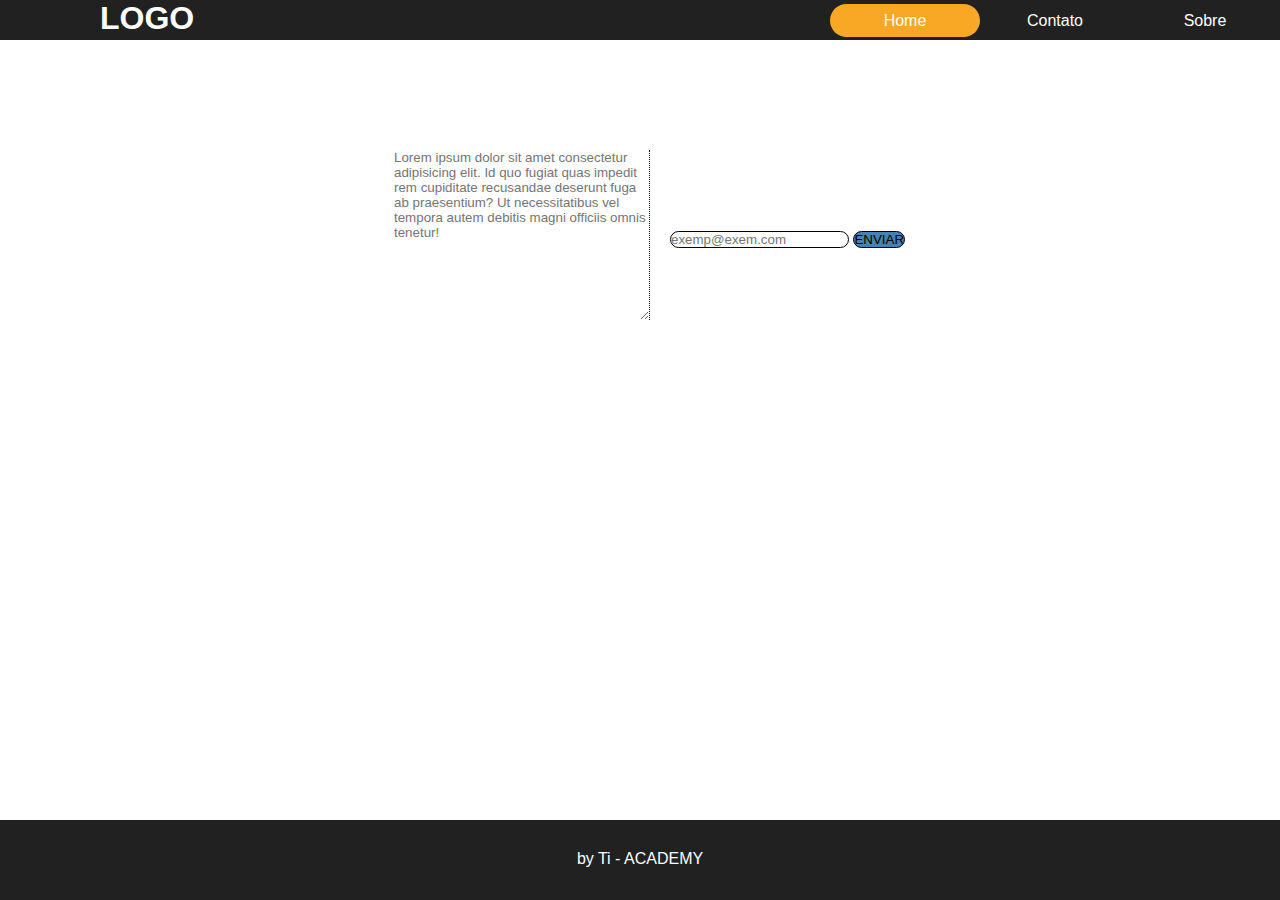
<file: Desafio/desafio_I/index.html>
<!DOCTYPE html>
<html lang="en">
<head>
    <meta charset="UTF-8">
    <meta http-equiv="X-UA-Compatible" content="IE=edge">
    <meta name="viewport" content="width=device-width, initial-scale=1.0">
    <link rel="stylesheet" href="estilo.css">
    <title>Document</title>
</head>
<body>
    <header class="flex">
            <h1>LOGO</h1>
       <nav class="flex">        
            <a class="btnHome" href="#">Home </a>
            <a href="#">Contato</a>
            <a href="#">Sobre</a>        
       </nav>
       <!-- <div class="ajuste"></div> -->
    </header>
    <main>        
        <fieldset class="">
            <form class="flex" method="post">
                <textarea id="none" name="texto" cols="30" rows="10" placeholder="Lorem ipsum dolor sit amet consectetur adipisicing elit. Id quo fugiat quas impedit rem cupiditate recusandae deserunt fuga ab praesentium? Ut necessitatibus vel tempora autem debitis magni officiis omnis tenetur!"></textarea>
                <div class="email ">
                    <input type="email" id="email" required placeholder="exemp@exem.com">
                    <input class="btnCor" type="submit" name="enviar" value="ENVIAR">
                </div>
            </form>
        </fieldset>

    </main>
    <footer>
        <p>by Ti - ACADEMY</p>
    </footer>
</body>
</html>
</file>
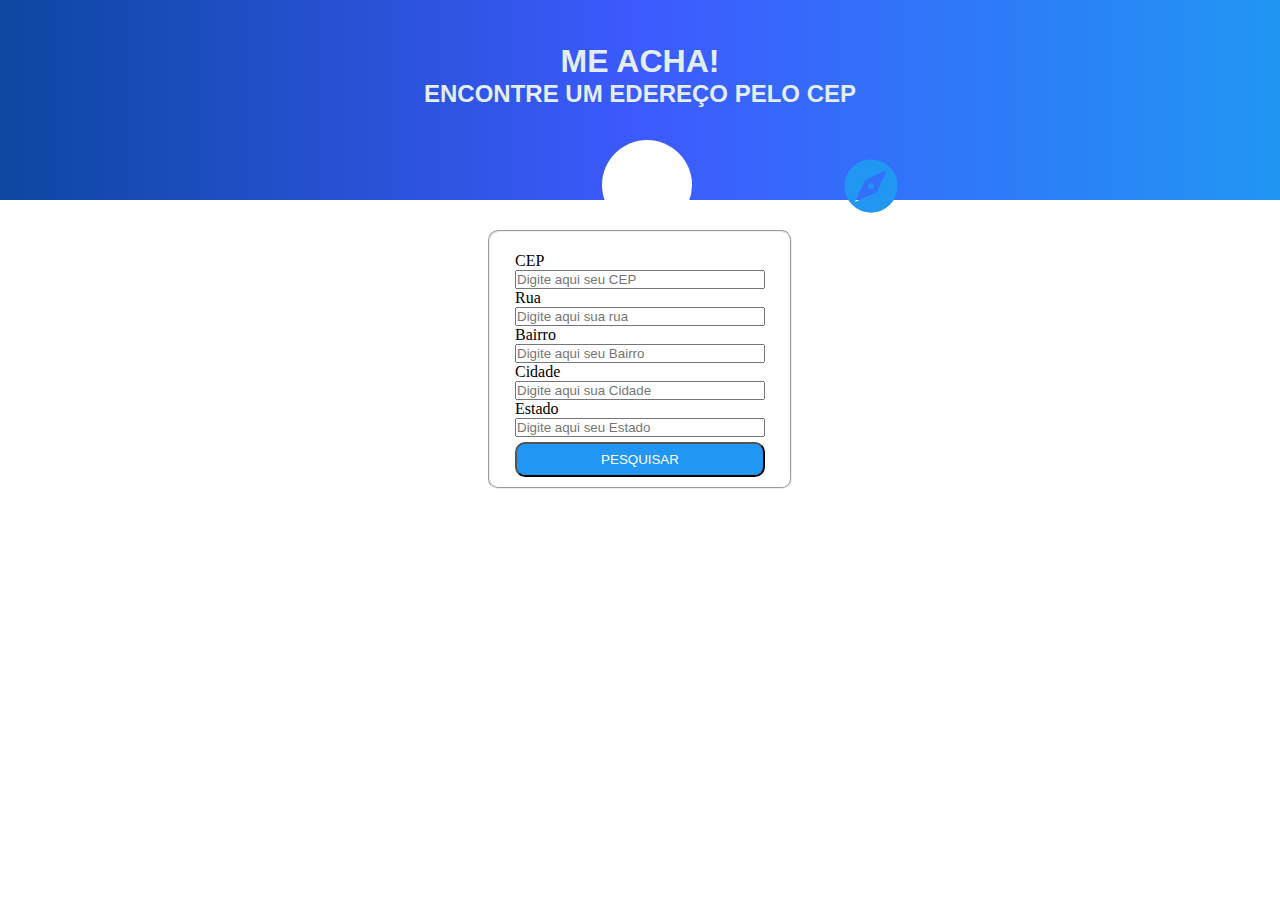
<file: Desafio/desafio_II/index.html>
<!DOCTYPE html>
<html lang="en">
<head>
    <meta charset="UTF-8">
    <meta http-equiv="X-UA-Compatible" content="IE=edge">
    <meta name="viewport" content="width=device-width, initial-scale=1.0">
    <link href="https://fonts.googleapis.com/icon?family=Material+Icons"
      rel="stylesheet">
    <link rel="stylesheet" href="estillo.css">
    <title>Desafio 2</title>
</head>
<body>
    <header class="texto-header">
        <h1>ME ACHA!</h1>
        <h2>ENCONTRE UM EDEREÇO PELO CEP</h2> 
    </header>
    <nav>
        <ul>
            <li>
                <span class="material-icons icon"><a href="#"> travel_explore</a></span>
            </li>
      </ul>
    </nav>  
  
    <main>
        <fieldset>
            <form name="formulario" method="post">
                <label for="cep">CEP</label>
                <input type="text" placeholder="Digite aqui seu CEP" id="cep" name="cep" value="">
                <label for="rua">Rua</label>
                <input type="text" placeholder="Digite aqui sua rua" name="rua" id="rua" value="">
                <label for="bairro">Bairro</label>
                <input type="text" placeholder="Digite aqui seu Bairro" name="bairro" id="bairro" value="">
                <label for="cidade">Cidade</label>
                <input type="text" placeholder="Digite aqui sua Cidade" name="cidade" id="cidade" value="">
                <label for="estado">Estado</label>
                <input type="text" placeholder="Digite aqui seu Estado" name="estado" id="estado" value="">
                <input class="forma_btc" type="submit" name="pesquisar" id="" value="PESQUISAR">
        </form>
        </fieldset>
    </main>
    
</body>
</html>
</file>
<file: Desafio/desafio_I/estilo.css>
*{box-sizing: border-box;
    margin: 0;
    padding: 0;
    font-family: helvetica;
    border: none;
}
/* Classes */
.flex{
    display: flex;
}
.btnHome{    
    background-color: #F9A825;
}
.email{
    width: 270px;
    height: 25px;
    margin-top: 80px;
    padding-left: 20px;
    justify-content: space-between;
}
.btnCor{
    background-color: steelblue;
}

/* conteiner */
header{
    width: 100vw;
    height: 40px;
    background-color: #212121;
}
h1{
    color: white;
    margin-left: 100px;
}
header > nav{    
    margin: auto;
    margin-inline-end: 0;
}
div.ajuste{
    width: 200px;
}
header > nav{
    text-align: center;
    align-items: center;
}
header > nav > a{
    text-decoration: none;
    width: 150px;
    height: 33px;
    padding: 8px;
    border-radius: 20px;
    color: white;
}
header > nav > a:hover{
    transition: 1s;
    text-decoration: none;
    width: 150px;
    height: 33px;
    padding: 8px;
    border-radius: 20px;
    background-color: red;
}
main{
    width: 100%;
    height: 100%;
}
fieldset{
    width: 400px;
    height: 190px;
    margin-left: 30%;
    margin-top: 100px;
    border: none;
}
fieldset > form{
    width: 100%;
    height: 100%;  
    padding: 10px;
}
input{  
    border-radius: 50px;
    border:1px solid black;
} 
footer{
    width: 100%;
    height: 80px;
    background-color: #212121;
    text-align: center;
    position: absolute; 
    bottom:0;   
}
footer > p{
    color: white;
    margin:30px auto;
}
#none{
    border-right: 1px dotted black;
}
</file>
<file: Desafio/desafio_II/estillo.css>
*{
    margin: 0;
    padding: 0;
}
:root{
    --cor1: #0D47A1;
    --cor2: #3D5AFE;
    --cor3: #2196F3;
    --cor_fonte: rgb(227, 238, 240);
    --cor_icon: #fff;
    --fonte_Titulo: verdana, arial;
    --tamanho_fonte_titulo: 16px;
    --tamanho_fonte_subTitulo: 10;
}
.texto-header {
    display: flex;
    flex-flow: column nowrap;
    justify-content: center;  
    align-items: center;
  }
header{
    width: 100vw;
    height: 200px;
    background-image: linear-gradient(to right, var(--cor1), var(--cor2), var(--cor3));
}
h1, h2{
    color: var(--cor_fonte);
    font-family: var(--fonte_Titulo);
    text-align: center;
}
h2{
    margin-bottom: 50px;
}
nav{
    width: 90px;
    height: 90px;
    border-radius: 100%;
    background-color: var(--cor_icon);
    margin: -60px 0 0 47%;
    display: flex;
    justify-content: center; 
    align-items: center; 
    position: absolute;      
}
nav > ul > li{
    list-style: none;
    margin-top: 5px;
}
.icon{
    font-size: 64px;
}
a{
    text-decoration: none;
    color: var(--cor3);
}
fieldset{
    width: 300px;
    margin: 30px auto;  
    border-radius: 10px;  
}
form{
    height: auto;
    margin: 10px auto;
    display: flex;
    flex-direction: column;
    padding: 10px 25px 0px 25px;
}
.forma_btc{
    background-color: var(--cor3);
    color: #fff;
    margin-top: 5px;
    padding: 8px;
    border-radius: 10px;
    cursor: pointer;
}
.forma_btc:hover{
    background-color: rgb(2, 77, 14);
    color:#fff;
    font-size: 16px;
    margin-top: 5px;
    padding: 8px;
    border-radius: 10px;
    cursor: pointer;
    transition: 1s;
}
.icon:hover{
    font-size: 100px;
    transition: 2s;
}
</file>
